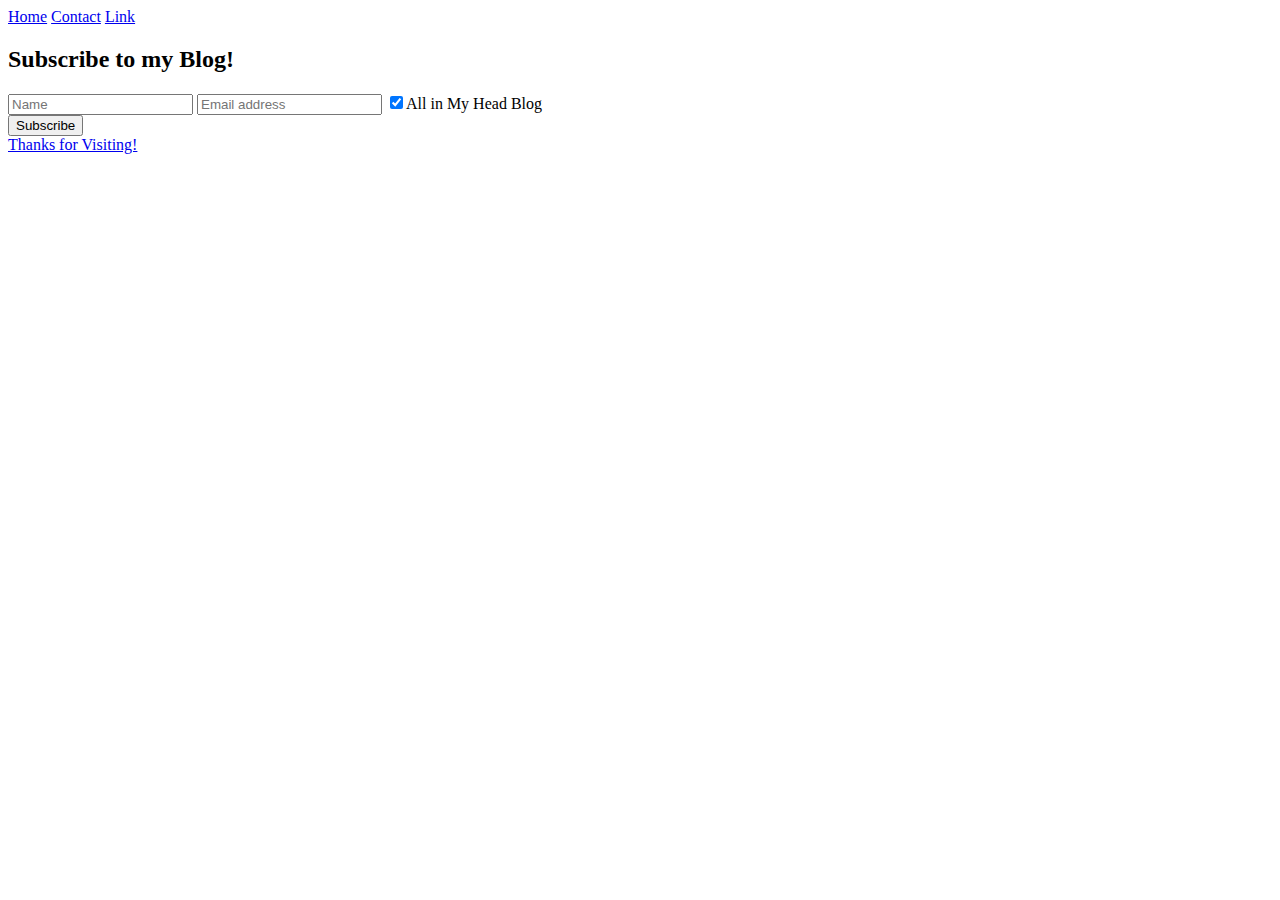
<file: Subcribe.Page.html>
<!DOCTYPE html>
<html lang="en">
    <head>
        <title>Subscribe Here</title>
        <meta charset="utf-8">
        <meta name="viewport" content="width=device-width, initial-scale=1">
        <link rel="stylesheet" href="C:\Users\shant\.vscode\Blog\static\CSS\Subscribe.Page.styles.css">
    </head>
<body>
    <div class="topnav">
        <a href="C:\Users\shant\.vscode\Blog\index.html">Home</a>
        <a href="#footer">Contact</a>
        <a href="#">Link</a>
</div>
<form action="action_page.php">
    <div class="container">
      <h2>Subscribe to my Blog!</h2>
    </div>
    <div class="container">
      <input type="text" placeholder="Name" name="name" required>
      <input type="text" placeholder="Email address" name="mail" required>
      <label>
        <input type="checkbox" checked="checked" name="subscribe">All in My Head Blog</input>
    </label>
    </div>
    <div class="container">
      <input type="submit" value="Subscribe">
    </div>
  </form>
<div class="footer" id="footer">
    <a href="C:\Users\shant\.vscode\Blog\index.html">Thanks for Visiting!</a>
</div>
</body>
</html>
</file>
